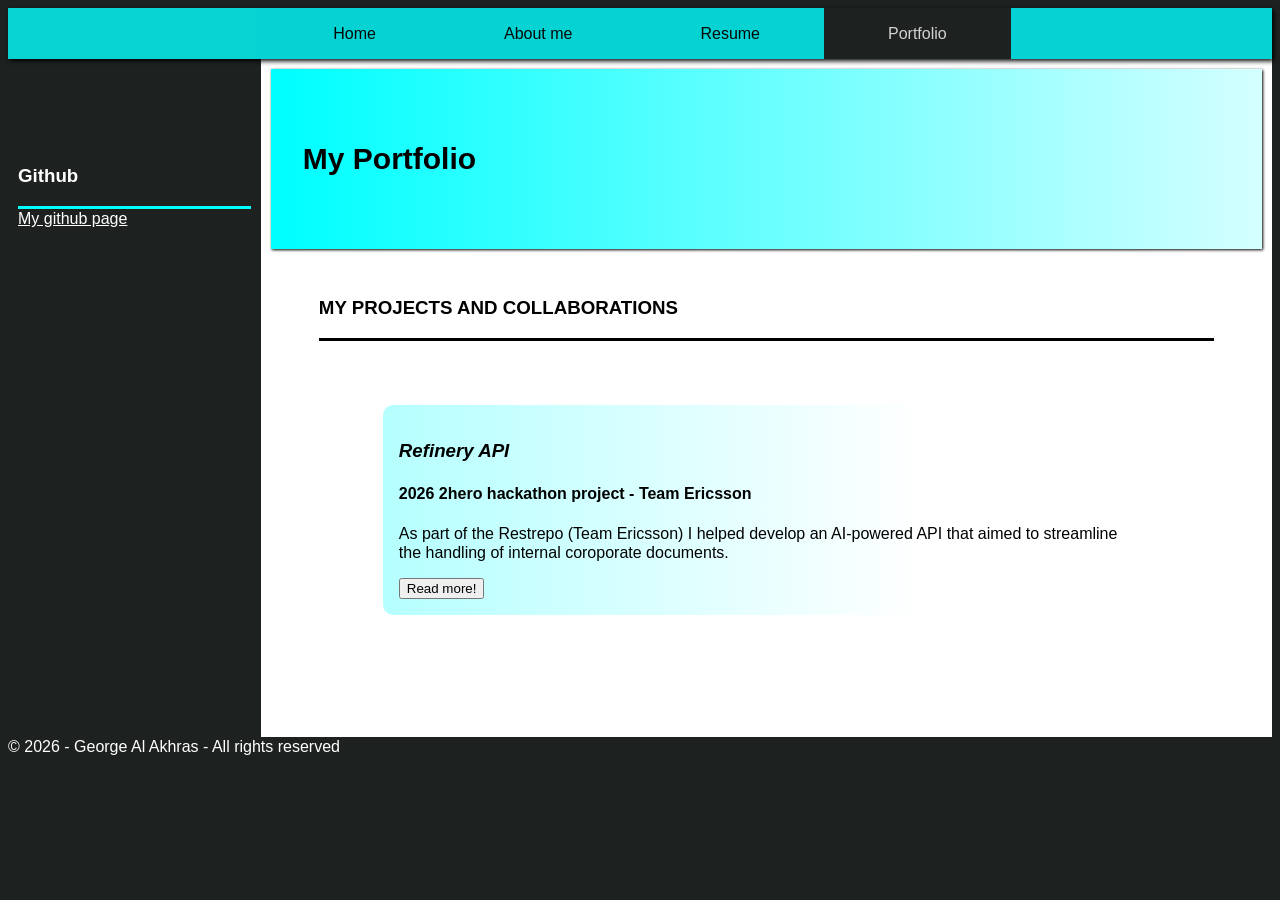
<file: portfolio.html>
<!DOCTYPE html>
<html lang="en">
<head>
    <meta charset="UTF-8">
    <meta name="viewport" content="width=device-width, initial-scale=1.0">
    <title>Portfolio</title>
    <link rel="stylesheet" href="style.css">
    <script src="script.js" defer></script>
</head>
<body>

    <nav>
        <div class="nav-items">
            <ul class ="nav-links">
                <li class="nav-link>">
                    <a href ="index.html">Home</a>
                </li>
                <li class ="nav-link">
                    <a href ="about.html">About me</a>
                </li>
                <li class ="nav-link">
                    <a  href ="resume.html">Resume</a>
                </li>
                <li class ="nav-link">
                    <a class="active" href ="portfolio.html">Portfolio</a>
                </li>
            </ul>

        </div>
    </nav>

    <main>
        <main>
        <section>
            <div class="resume-container">
                <div class="sidebar">
                    <p></p>
                    <div class="sidebar-item">
                        <div class="sidebar-title">
                            <h3>Github</h3>
                        </div>
                        <div class="sidebar-content">
                            <a href="https://github.com/FrusTrick"> My github page</a>
                        </div>
                        <div id="easterModal" class="modal">
                                <div class="modal-content">
                                    <span id="close">&times;</span>
                                    <h2>Oh! You found my little secret!</h2>
                                    <p>You are officially a 1337 haxor!</p>
                                </div>

                            </div>
                    </div>
                </div>
                <div class="resume-main">
                    <div class="main-hero">
                    <h4>My Portfolio</h4>
                </div>
                <div class="resume-about-me">
                    <div class="resume-work">
                        <div class="resume-title">
                            <h3>MY PROJECTS AND COLLABORATIONS</h3>
                        </div>
                        <div class="resume-container">
                            <div class="internal-work">
                                <div class="work-card">
                                    <h3>Refinery API</h3>
                                    <h4>2026 2hero hackathon project - Team Ericsson</h4>
                                    <p>
                                        As part of the Restrepo (Team Ericsson) I helped develop an AI-powered API that aimed to streamline
                                        the handling of internal coroporate documents.                                    
                                    </p>

                                    <button class="btn" id="openModal">Read more!</button>

                                    <div id="portfolioModal" class="modal">
                                        <div class="modal-content">
                                            <button type="button" class="modal-close" id="closeModal">&times;</button>
                                            <p>The project consisted of a front-end as well as a backend component where users would 
                                                drag and drop PDF-files into the frontend that  then sent them to the backend.
                                                 The backend then used AI to sum up the contents of the documetns and parsed the result into a stardized format.
                                            </p>
                                            <a href="https://github.com/FrusTrick/Ericsson_Team_AI_Hackathon">Check it out here!</a>
                                        </div>
                                    </div>
                                    
                                </div>
                            </div>
                        </div>
                       
                    </div>
                </div>
                </div>
            </div>
        </section>
    </main>
    <footer id="easteregg1">&copy; 2026 - George Al Akhras - All rights reserved</footer>
</body>
</html>
</file>
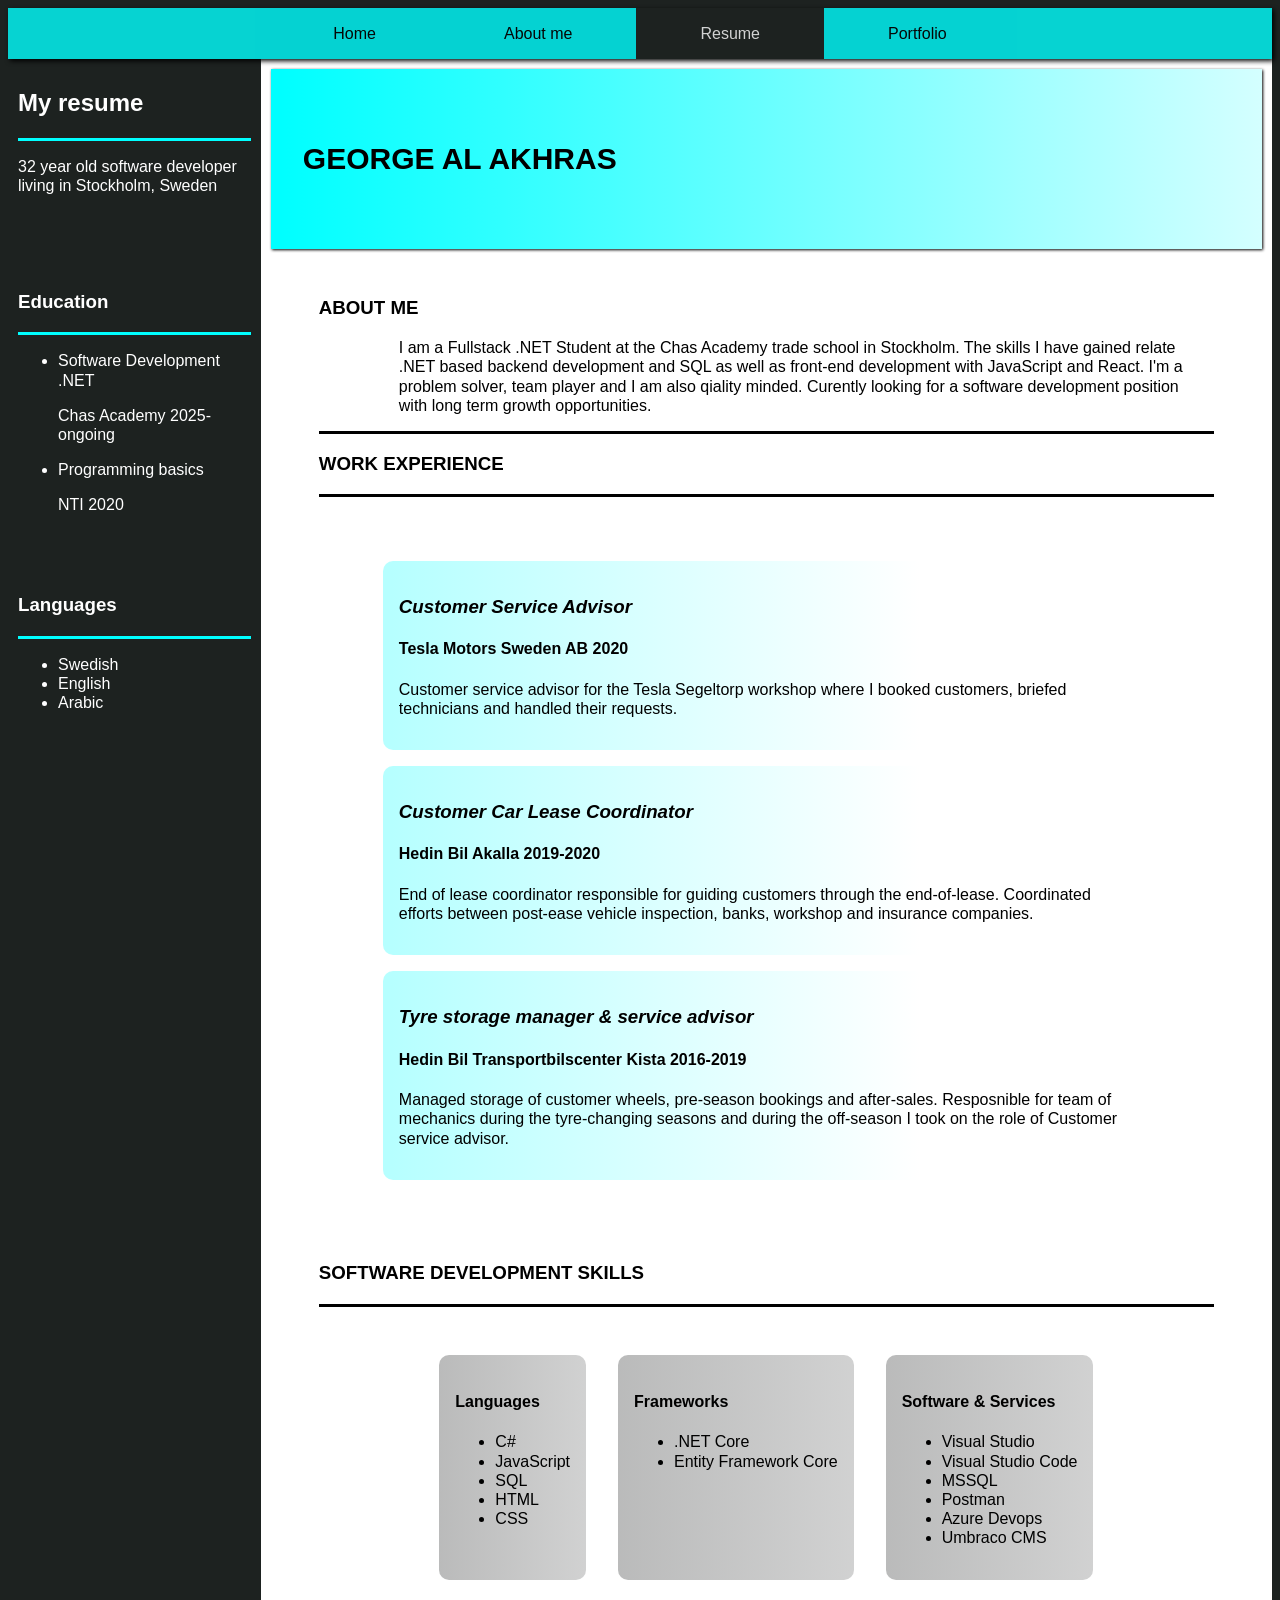
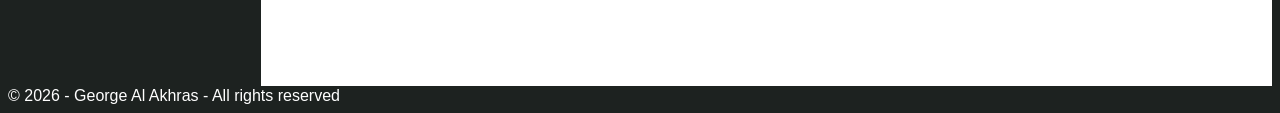
<file: resume.html>
<!DOCTYPE html>
<html lang="en">
<head>
    <meta charset="UTF-8">
    <meta name="viewport" content="width=device-width, initial-scale=1.0">
    <title>Resume</title>
    <link rel="stylesheet" href="style.css">
    <script src="script.js" defer></script>
</head>
<body>
    <nav>
        <div class="nav-items">
            <ul class ="nav-links">
                <li class="nav-link>">
                    <a href ="index.html">Home</a>
                </li>
                <li class ="nav-link">
                    <a href ="about.html">About me</a>
                </li>
                <li class ="nav-link">
                    <a class="active" href ="resume.html">Resume</a>
                </li>
                <li class ="nav-link">
                    <a href ="portfolio.html">Portfolio</a>
                </li>
            </ul>
        </div>
    </nav>

    <main>
        <section>
            <div class="resume-container">
                <div class="sidebar">
                    <div class = "sidebar-title">
                        <h2>My resume</h2>
                    </div>
                    <p>32 year old software developer living in Stockholm, Sweden</p>
                    <div class="sidebar-item">
                        <div class="sidebar-title">
                            <h3>Education</h3>
                        </div>
                        <div class="sidebar-content">
                            <ul>
                                <li>Software Development .NET
                                    <p>Chas Academy 2025-ongoing</p>
                                </li>
                                <li>Programming basics 
                                    <p>NTI 2020</p>
                                </li>
                            </ul>
                        </div>
                        <div class="sidebar-title">
                            <h3>Languages</h3>
                        </div>
                        <div class="sidebar-content">
                            <ul>
                                <li>Swedish</li>
                                <li>English</li>
                                <li>Arabic</li>
                            </ul>
                        </div>
                        <div id="easterModal" class="modal">
                                <div class="modal-content">
                                    <span id="close">&times;</span>
                                    <h2>Oh! You found my little secret!</h2>
                                    <p>You are officially a 1337 haxor!</p>
                                </div>

                            </div>
                    </div>
                </div>
                <div class="resume-main">
                    <div class="main-hero">
                    <h4>GEORGE AL AKHRAS</h4>
                </div>
                <div class="resume-about-me">
                    <div class="resume-title">
                        <h3>ABOUT ME</h3>
                        <div class="about-description">
                            <p>
                            I am a Fullstack .NET Student at the Chas Academy trade school in Stockholm.
                            The skills I have gained relate .NET based backend development and SQL as well as front-end development 
                            with JavaScript and React. I'm a problem solver, team player and I am also qiality minded.
                            Curently looking for a software development position with long term growth opportunities.
                        </p>
                    </div>
                        </div>
                    <div class="resume-work">
                        <div class="resume-title">
                            <h3>WORK EXPERIENCE</h3>
                        </div>
                        <div class="resume-container">
                            <div class="internal-work">
                                <div class="work-card">
                                    <h3>Customer Service Advisor</h3>
                                    <h4>Tesla Motors Sweden AB 2020</h4>
                                    <p>
                                    Customer service advisor for the Tesla Segeltorp workshop where I booked customers,
                                    briefed technicians and handled their requests.
                                    </p>
                                </div>
                                <div class="work-card">
                                    <h3>Customer Car Lease Coordinator</h3>
                                    <h4>Hedin Bil Akalla 2019-2020</h4>
                                    <p>
                                    End of lease coordinator responsible for guiding customers through the end-of-lease.
                                    Coordinated efforts between post-ease vehicle inspection, banks, workshop and insurance companies.
                                    </p>
                                </div>
                                <div class="work-card">
                                    <h3>Tyre storage manager & service advisor</h3>
                                    <h4>Hedin Bil Transportbilscenter Kista 2016-2019</h4>
                                    <p>
                                    Managed storage of customer wheels, pre-season bookings and after-sales. 
                                    Resposnible for team of mechanics during the tyre-changing seasons and during the off-season I took on the role 
                                    of Customer service advisor. 
                                    </p>
                                </div>
                                
                            </div>
                        </div>
                       
                    </div>
                    <div class="resume-title">
                        <h3>SOFTWARE DEVELOPMENT SKILLS</h3>
                    </div>
                    <div class="skill-card-wrapper">
                        <div class="skill-card">
                            <h4>Languages</h4>
                            <ul>
                                <li>C#</li>
                                <li>JavaScript</li>
                                <li>SQL</li>
                                <li>HTML</li>
                                <li>CSS</li>
                            </ul>
                        </div>
                        <div class="skill-card">
                            <h4>Frameworks</h4>
                            <ul>
                                <li>.NET Core</li>
                                <li>Entity Framework Core</li>
                            </ul>
                        </div>
                        <div class="skill-card">
                            <h4>Software & Services</h4>
                            <ul>
                                <li>Visual Studio</li>
                                <li>Visual Studio Code</li>
                                <li>MSSQL</li>
                                <li>Postman</li>
                                <li>Azure Devops</li>
                                <li>Umbraco CMS</li>
                            </ul>
                        </div>
                    </div>
                </div>
                </div>
            </div>
        </section>
    </main>
    
    
    <footer id="easteregg1">&copy; 2026 - George Al Akhras - All rights reserved</footer>
</body>
</html>
</file>
<file: style.css>
*{
    box-sizing: border-box;
}

body{
    font-family: Arial, Helvetica, sans-serif;
    font-weight: 400;
    line-height: 1.2;
    background-color: #1d2220;
    transition: background 0.5s ease;
}

.easter-bg{
    background: linear-gradient(45deg, hotpink, cyan, yellow);
}


nav{
    background-color: #1d2220;
    overflow: hidden;
    filter: drop-shadow(.15rem .15rem .15rem);
}

.nav-items h1{
    padding-left: 2.5rem;
}

.nav-items ul{
    list-style: none;
    margin: 0;
    padding: 0;
    background-color: aqua;
    display: flex;
    justify-content: center;
    opacity: 80%
}

.nav-items ul li{
    float: left;
}

.nav-items ul li a{
    display: block;
    color: black;
    text-align: center;
    padding: 1rem 4rem;
    text-decoration: none;
    min-width: 9rem;
    transition: transform 0.8s ease, background-color 0.5s ease;
}

.nav-items ul li a:hover{
    background-color: rgb(255, 255, 255);
    transform: scale(1.02);
    color: black;
}
ul li a.active {
  background-color: #1d2220;
  color: white;
}

#portrait{
    justify-self: center;
    margin-top: 1rem;
}

#portrait img{
    max-width: 20rem;
    border-radius: 50%;
    object-fit: cover;
    aspect-ratio: 1;
}

.resume-container{
    display: flex;
    flex-direction: row;

}

.sidebar{
    background-color: #1d2220;
    padding: 10px;
    width: 20%;
    color: white;
}

.resume-main{
    padding: 10px;
    width: 80%;
    background-color: white;
}

.sidebar-title {
    border-style: solid;
    border-top: 0;
    border-left: 0;
    border-right: 0;
    border-color: aqua;
}

.sidebar-item{
    margin-top: 6rem;
}

.sidebar-item a{
    color: white;
}

.sidebar-content{
    margin-bottom: 5rem;
}

.main-hero{
    background-image: linear-gradient(to right, aqua 1%, white 120%);
    padding: 2rem ;
    justify-items: center;
    justify-content: center;
    filter: drop-shadow(.1rem .1rem .1rem);
    font-size: 30px;
}

.resume-title{
        border-style: solid;
    border-top: 0;
    border-left: 0;
    border-right: 0;
    border-color: black;
}

.resume-container{
    display: flex;
    flex-direction: row;
}

.resume-about-me{
    margin: 3rem;
}

.about-description{
    max-width: 50rem;
    margin-left: 5rem
}

.internal-work{
    margin: 3rem
}

.work-card{
    padding-bottom: 1.5rem;
    background-image: linear-gradient(to right, rgba(0, 255, 255, 0.288) 1%, white 70%);
    padding: 1rem;
    margin: 1rem;
    border-radius: 10px;
    max-width: 70rem;
}

.work-card h3{
    font-style: italic;
}

.skill-card-wrapper{
    display: flex;
    flex-direction: row;
    justify-content: center;
    padding: 2rem;
}

.skill-card{
    margin: 1rem 1rem 1rem 1rem;
    padding: 1rem;
    background-image: linear-gradient(to right, rgba(15, 17, 17, 0.288) 1%, white 300%);
    border-radius: 10px;
}

.modal{
    position: fixed;
    top: 0;
    right: 0;
    bottom: 0;
    left: 0;

    display: none;
    justify-content: center;
    align-items: center;

    background-color: rgba(0,0,0, .5);
}

.modal-content {
    background-color: #1d2220;;
    width: 500px;
    max-width: 80%;
    padding: 2em;
    border-radius: 8px;
    position: relative;
    color: white;
}

.modal-close {
    position: absolute;
    top: 15px;
    right: 20px;
    text-decoration: none;
}

#close {
    cursor: pointer;
    float: right;
    font-size: 20px;
}

footer{
    color: white;
}

@media(max-width: 800px){
    .skill-card-wrapper{
        flex-direction: column;
    }
    .nav-items ul{
        flex-direction: column;
        align-items: stretch;
    }
    .nav-items ul li{
        float: none;
        width: 100%;
    }
    .nav-items ul li a{
        width: 100%;
    }
    .resume-container{
        flex-direction: column;
    }
    .sidebar{
        width: 100%;
    }
    .sidebar-item{
        margin-top: 2rem;
    }
    .resume-about-me{
        margin: 1rem;
    }
    .internal-work{
        margin: 1rem;
    }
    .about-description{
        margin-left: 0rem;
    }
    .resume-main{
        width: 100%;
    }
    #portrait img{
    width: 100%;
    max-width: 20rem;
    height: auto;
    }
    .skill-card{
        width: 100%;
    }
    .modal-content{
        width: 90%;
        max-width: 500px;
    }
}

@media print {

    @page {
        size: A4;
        margin: 15mm 15mm 15mm 15mm;
    }

    nav,
    footer,
    .modal {
        display: none;
    }

    body {
        background-color: white;
        color: black;
        font-size: 11pt;
        line-height: 1.4;
    }

    .resume-container {
        display: flex;
        flex-direction: row;
        width: 100%;
    }

    .sidebar {
        background-color: #1d2220;
        color: white;
        width: 22%;
        padding: 10px;
        -webkit-print-color-adjust: exact;
        print-color-adjust: exact;
    }

    .sidebar p,
    .sidebar li,
    .sidebar h2,
    .sidebar h3 {
        color: white;
    }

    .sidebar-title {
        border-color: aqua;
        -webkit-print-color-adjust: exact;
        print-color-adjust: exact;
    }

    .resume-main {
        background-color: white;
        width: 78%;
        padding: 10px;
    }

    .main-hero {
        background-image: linear-gradient(to right, aqua 1%, white 120%);
        -webkit-print-color-adjust: exact;
        print-color-adjust: exact;
        padding: 1rem;
        font-size: 20pt;
    }

    .work-card {
        background-image: linear-gradient(to right, rgba(0, 255, 255, 0.2) 1%, white 70%);
        -webkit-print-color-adjust: exact;
        print-color-adjust: exact;
        border: 1px solid #ccc;
        page-break-inside: avoid;
        margin: 0.5rem 0;
        padding: 0.75rem;
    }

    .resume-title {
        border-color: black;
    }

    .skill-card {
        background-image: none;
        border: 1px solid #ccc;
        border-radius: 6px;
    }

    .skill-card-wrapper {
        display: flex;
        flex-direction: row;
        padding: 0.5rem;
    }

    .resume-about-me {
        margin: 1rem;
    }

    .about-description {
        margin-left: 1rem;
    }

    .internal-work {
        margin: 1rem;
    }
}
</file>
